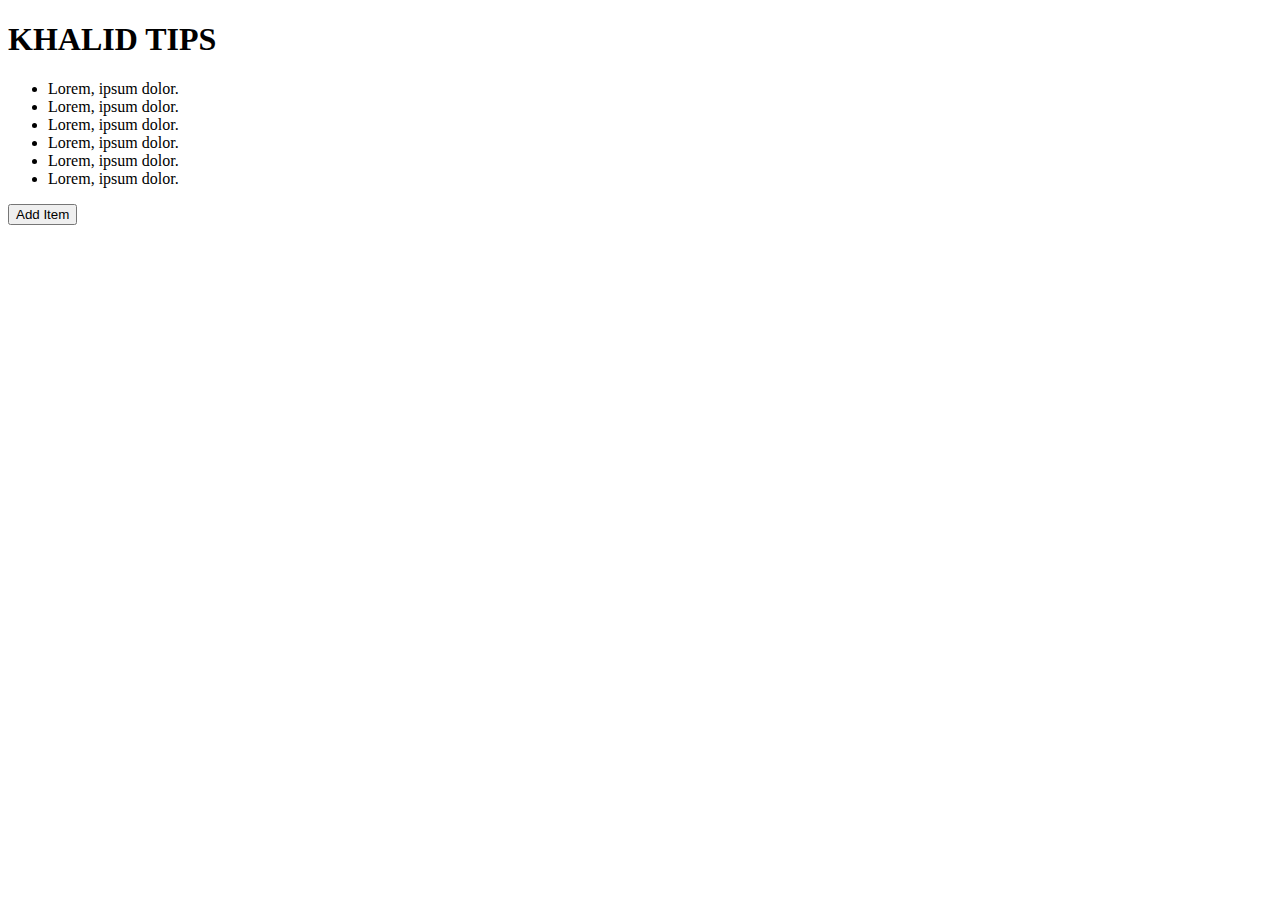
<file: DOM-Event/Deligate.html>
<!DOCTYPE html>
<html lang="en">
<head>
    <meta charset="UTF-8">
    <meta name="viewport" content="width=device-width, initial-scale=1.0">
    <title>Explore Event Deligate</title>
</head>
<body>
    <section> 
        <h1>KHALID TIPS</h1>
        <!-- 

             -- Class use korle amra for 0f loop use kore prottek class k ekta ekta kore dhorte pari.
             -- event.target.parentNode use kore amra jei class a click kortesi, oitar parrent node k dhorte parbo.
             -- event.target.parentNode.removeChild(event.target) - mane parentnoder kase ask korbe konta remove korbo,
                parentNode bolbe jeita click korso(event.target) oita delete koro. event.target er class ta remove hoe jabe.
        
        
        -->
        
    <ul id="list-container">
        <li class="item">Lorem, ipsum dolor.</li>
        <li class="item">Lorem, ipsum dolor.</li>
        <li class="item">Lorem, ipsum dolor.</li>
        <li class="item">Lorem, ipsum dolor.</li>
        <li class="item">Lorem, ipsum dolor.</li>
        <li class="item">Lorem, ipsum dolor.</li>
    </ul>
    <button id="btn-add-item">Add Item</button>
</section>

<script src="JS/Deligate.js"> </script>
</body>
</html>
</file>
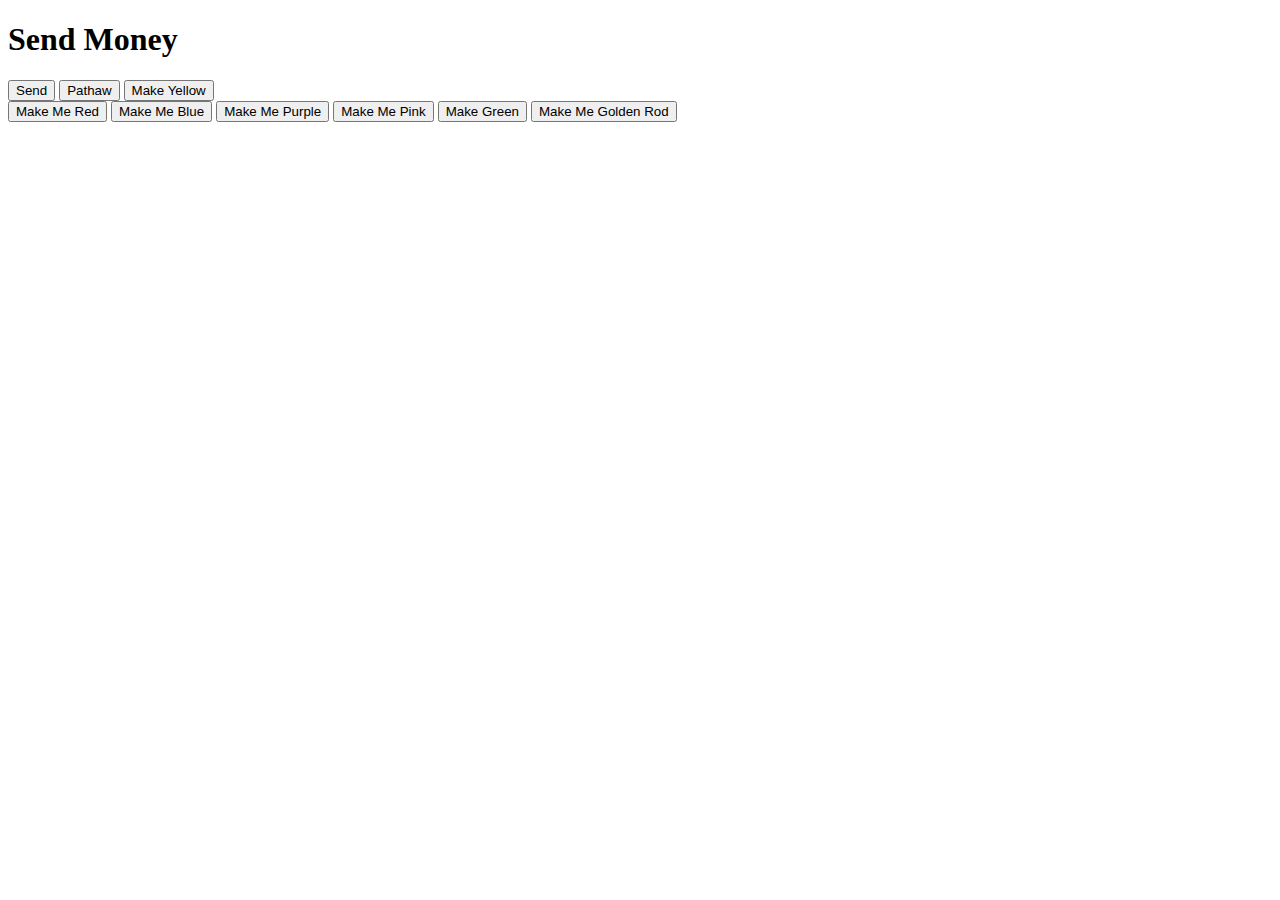
<file: DOM-Event/event-basic.html>
<!DOCTYPE html>
<html lang="en">

<head>
  <meta charset="UTF-8">
  <meta name="viewport" content="width=device-width, initial-scale=1.0">
  <title>Document</title>
</head>
<!-- To see the output, go to browser. -->
<h1 onclick="console.log('Taka Send koro')">Send Money</h1>
<button onclick="console.log(50)">Send</button>
<button onclick="console.log(200)">Pathaw</button>

<!-- Mathod-1: Directly set on html element
  to make bg colorful , not using is better. -->
<button onclick="document.body.style.backgroundColor='yellow'">Make Yellow</button>
<br>

<!--Mathod-2: This is how we should use events, using a function -->
<button onclick="makeRed()">Make Me Red</button>

<!-- Mathod-3 : use id inside the button, 
                then make a function in script tag
                use the id name into th function to operate the events. -->
<button id="make-blue">Make Me Blue</button>


<!-- Mathod-3a :  Same as mathod-3 just .onclick=function use korte hobe. -->
<button id="make-purple">Make Me Purple</button>

<!-- Mathod-4 : use addEventListener('typle of event',function) -->
<button id="make-pink">Make Me Pink</button>

<!-- Mathod-4a : Same as Mathod 4 just use the full function inside the addEventListener() -->
<button id="make-green">Make Green</button>


<!-- Final Mathod-5 : We have to use getElementById() and addEventListener() together -->
<button id="make-goldenrod">Make Me Golden Rod</button>

<script src="JS/event-basic.js"></script>

</body>

</html>
</file>
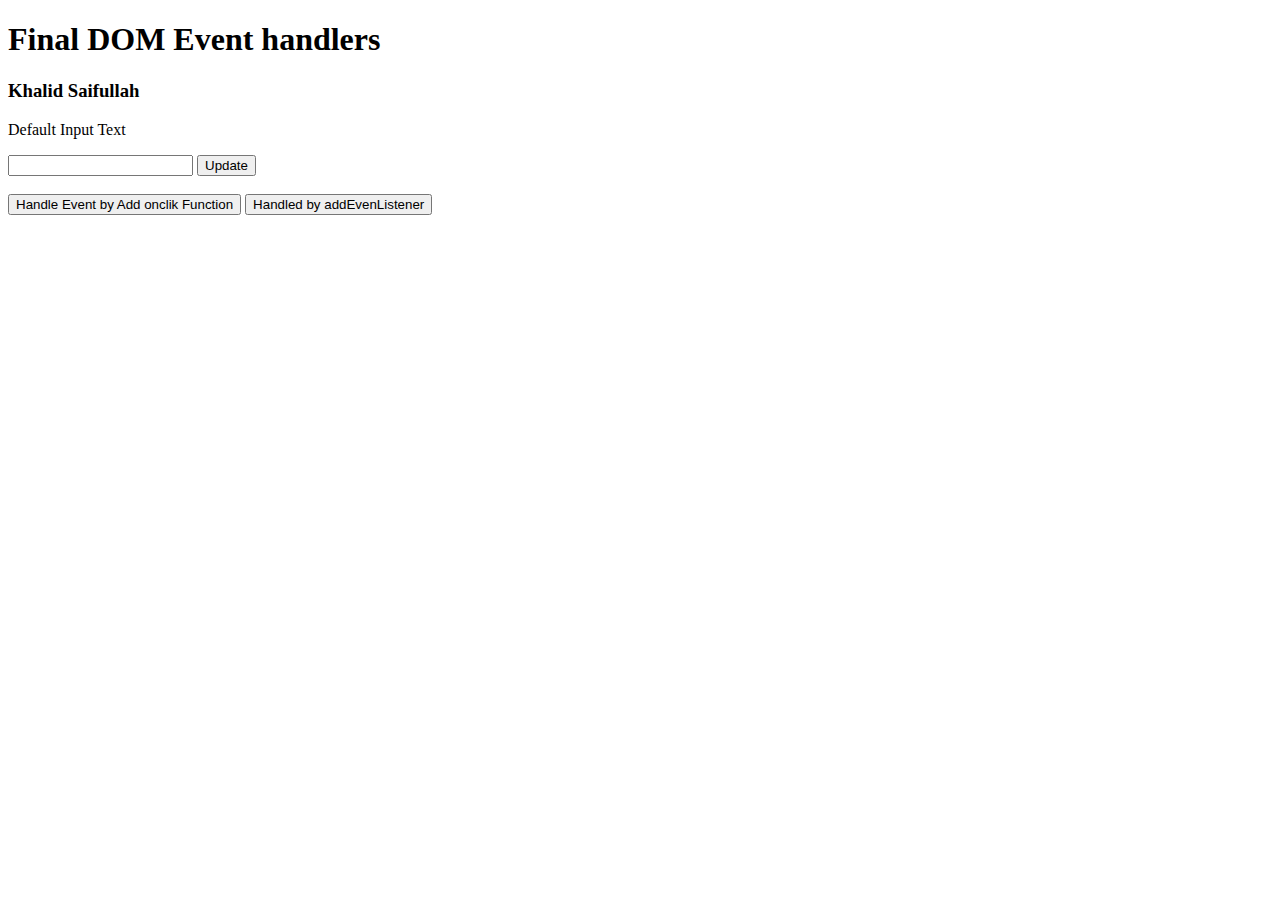
<file: DOM-Event/event_summary_updatingValue.html>
<!DOCTYPE html>
<html lang="en">

<head>
    <meta charset="UTF-8">
    <meta name="viewport" content="width=device-width, initial-scale=1.0">
    <title>Dom Event Summary</title>
</head>

<body>
    <h1>Final DOM Event handlers</h1>
    <h3 id="handler-status">Khalid Saifullah</h3>

    <p id="input-text-display">Default Input Text</p>

    <!-- Update Operation -->
    <input id="input-field" type="text">
    <button id="btn-update">Update</button>
    <br><br>

    <!-- Mathod-1 -->
    <button onclick="handleOnClick()">Handle Event by Add onclik Function</button>
    <!-- Mathod-2  -->
    <button id="event-lisener">Handled by addEvenListener</button>

    <script src="JS/event_summary_updatingValue.js"></script>
   
</body>

</html>
</file>
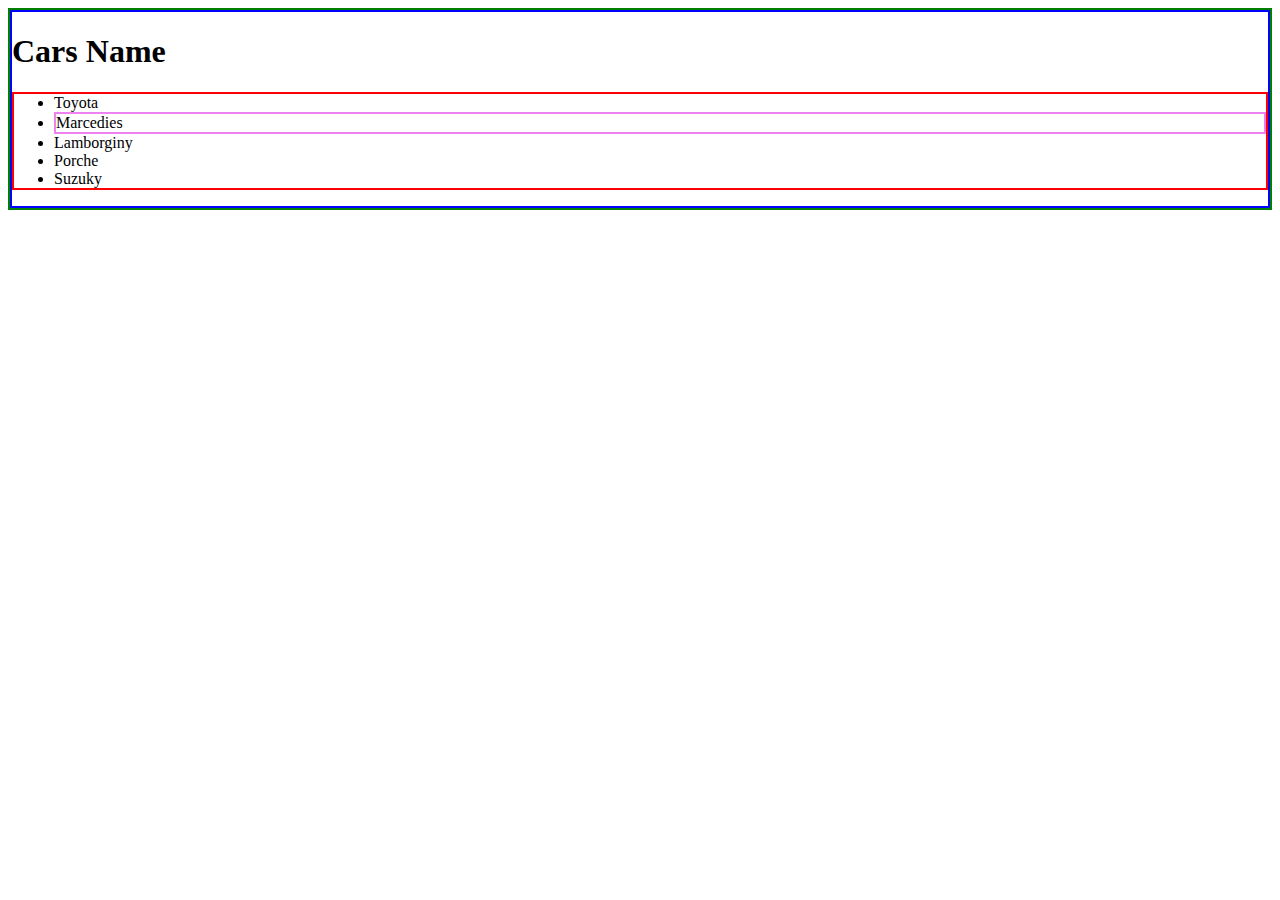
<file: DOM-Event/propagation_area_click.html>
<!DOCTYPE html>
<html lang="en">
<head>
    <meta charset="UTF-8">
    <meta name="viewport" content="width=device-width, initial-scale=1.0">
    <title>Event Propagation</title>
    <style>
        #item-2{
            border: 2px solid violet;
        }
        ul{
            border: 2px solid red;
        }
        body{
            border: 2px solid green;
        }
        section{
            border: 2px solid blue;
        }
    </style>
</head>
<body>
    <section id="list-container">
         <h1>Cars Name</h1>
    <ul id="list-ul">
        <li id ="item-1">Toyota</li>
        <li id ="item-2">Marcedies</li>
        <li id ="item-3">Lamborginy</li>
        <li id ="item-4">Porche</li>
        <li id ="item-5">Suzuky</li>
    </ul>
    </section>
   
    <script src="JS/propagation_area_click.js"></script>
    
</body>
</html>
</file>
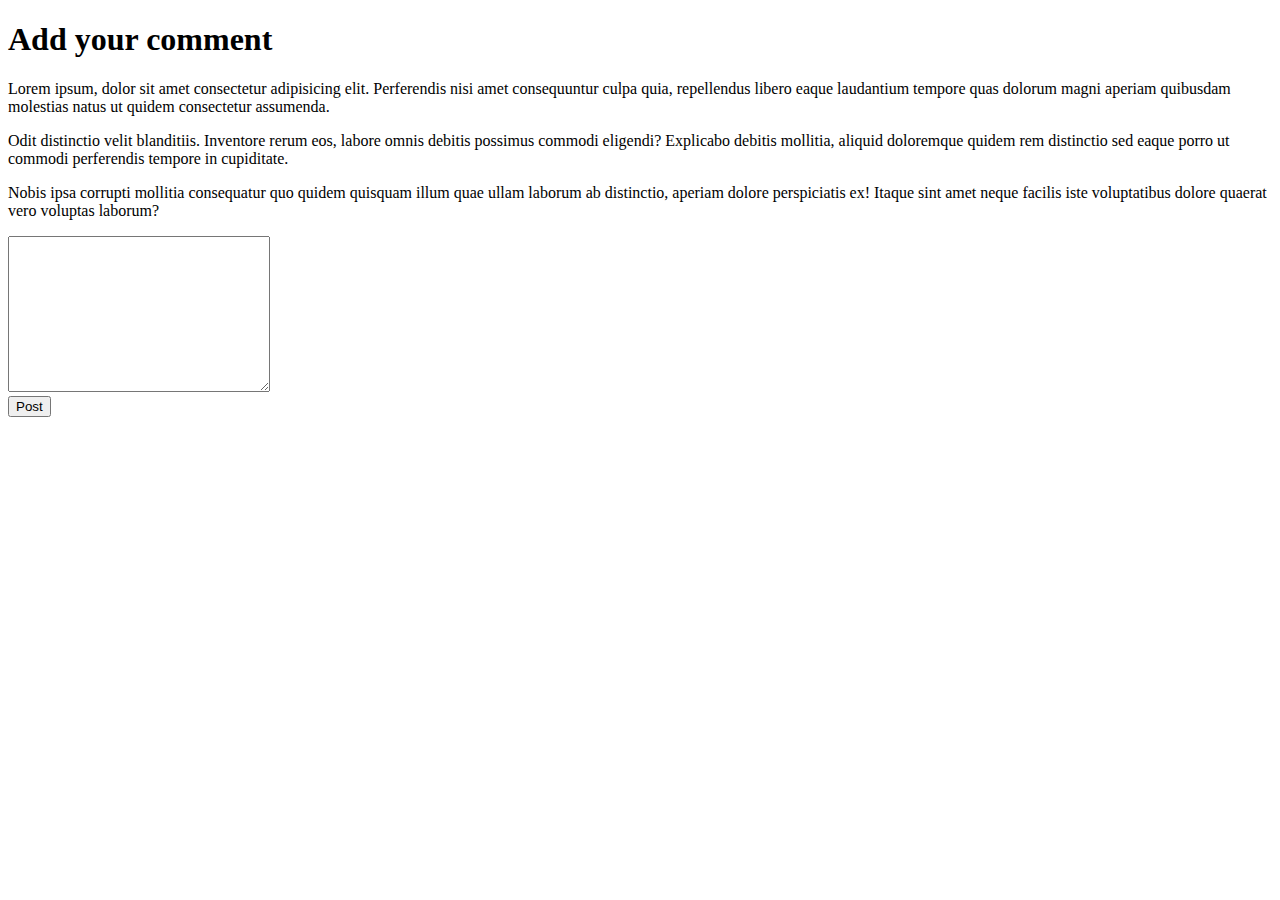
<file: DOM-Event/social_comment_box.html>
<!DOCTYPE html>
<html lang="en">

<head>
    <meta charset="UTF-8">
    <meta name="viewport" content="width=device-width, initial-scale=1.0">
    <title>Social Comment Box</title>
</head>

<body>
    <h1>Add your comment</h1>
    <div id="comment-container">
        <p>Lorem ipsum, dolor sit amet consectetur adipisicing elit. Perferendis nisi amet consequuntur culpa quia,
            repellendus libero eaque laudantium tempore quas dolorum magni aperiam quibusdam molestias natus ut quidem
            consectetur assumenda.</p>

        <p>Odit distinctio velit blanditiis. Inventore rerum eos, labore omnis debitis possimus commodi eligendi?
            Explicabo debitis mollitia, aliquid doloremque quidem rem distinctio sed eaque porro ut commodi perferendis
            tempore in cupiditate.
        </p>

        <p>Nobis ipsa corrupti mollitia consequatur quo quidem quisquam illum quae ullam laborum ab distinctio, aperiam
            dolore perspiciatis ex! Itaque sint amet neque facilis iste voluptatibus dolore quaerat vero voluptas
            laborum?
        </p>
    </div>

    <div>
        <textarea name="" id="new-comment" cols="30" rows="10"></textarea>
        <br>
        <button id="btn-post">Post</button>
    </div>

    <script src="JS/social_comment_box.js"></script>
    
        

</body>

</html>
</file>
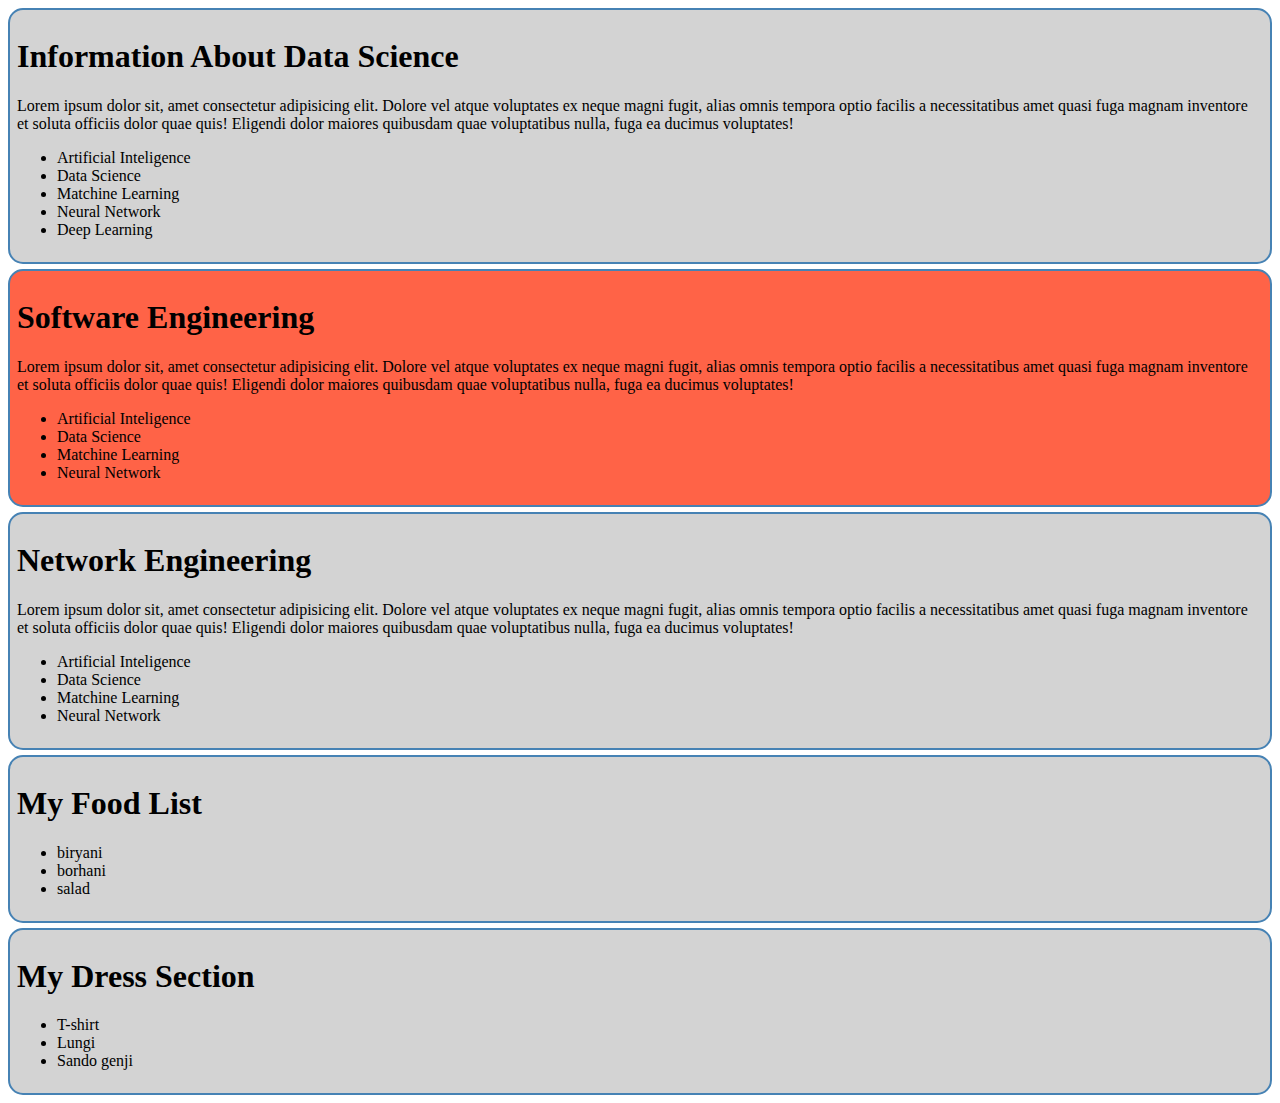
<file: JS-DOM/append.html>
<!DOCTYPE html>
<html lang="en">

<head>
    <meta charset="UTF-8">
    <meta name="viewport" content="width=device-width, initial-scale=1.0">
    <title>Stying with js</title>
</head>

<body>
    <main id="main-container">
        <section id="id1">
            <h1>Information About Data Science</h1>
            <p class="class1">Lorem ipsum dolor sit, amet consectetur adipisicing elit. Dolore vel atque voluptates ex
                neque
                magni fugit, alias
                omnis tempora optio facilis a necessitatibus amet quasi fuga magnam inventore et soluta officiis dolor
                quae
                quis! Eligendi dolor maiores quibusdam quae voluptatibus nulla, fuga ea ducimus voluptates!
            </p>
            <ul id="places-list">
                <li>Artificial Inteligence</li>
                <li>Data Science</li>
                <li>Matchine Learning</li>
                <li>Neural Network</li>
            </ul>
        </section>



        <section id="id2">
            <h1>Software Engineering</h1>
            <p class="class2">Lorem ipsum dolor sit, amet consectetur adipisicing elit. Dolore vel atque voluptates ex
                neque
                magni fugit, alias
                omnis tempora optio facilis a necessitatibus amet quasi fuga magnam inventore et soluta officiis dolor
                quae
                quis! Eligendi dolor maiores quibusdam quae voluptatibus nulla, fuga ea ducimus voluptates!
            </p>
            <ul class="class6">
                <li>Artificial Inteligence</li>
                <li>Data Science</li>
                <li>Matchine Learning</li>
                <li>Neural Network</li>
            </ul>
        </section>

        <section id="id3">

            <h1>Network Engineering</h1>
            <p class="class3">Lorem ipsum dolor sit, amet consectetur adipisicing elit. Dolore vel atque voluptates ex
                neque
                magni fugit, alias
                omnis tempora optio facilis a necessitatibus amet quasi fuga magnam inventore et soluta officiis dolor
                quae
                quis! Eligendi dolor maiores quibusdam quae voluptatibus nulla, fuga ea ducimus voluptates!
            </p>
            <ul class="class7">
                <li>Artificial Inteligence</li>
                <li>Data Science</li>
                <li>Matchine Learning</li>
                <li>Neural Network</li>
            </ul>

        </section>
        <script src="JS/append.js"></script>
        <script src="JS/Styling_with_js.js">
            // css styling ta js die kora hoise
            // link ta always last a rakhte hobe.
            // ta na hoile styling add hobe na
        </script>
    </main>

</body>

</html>
</file>
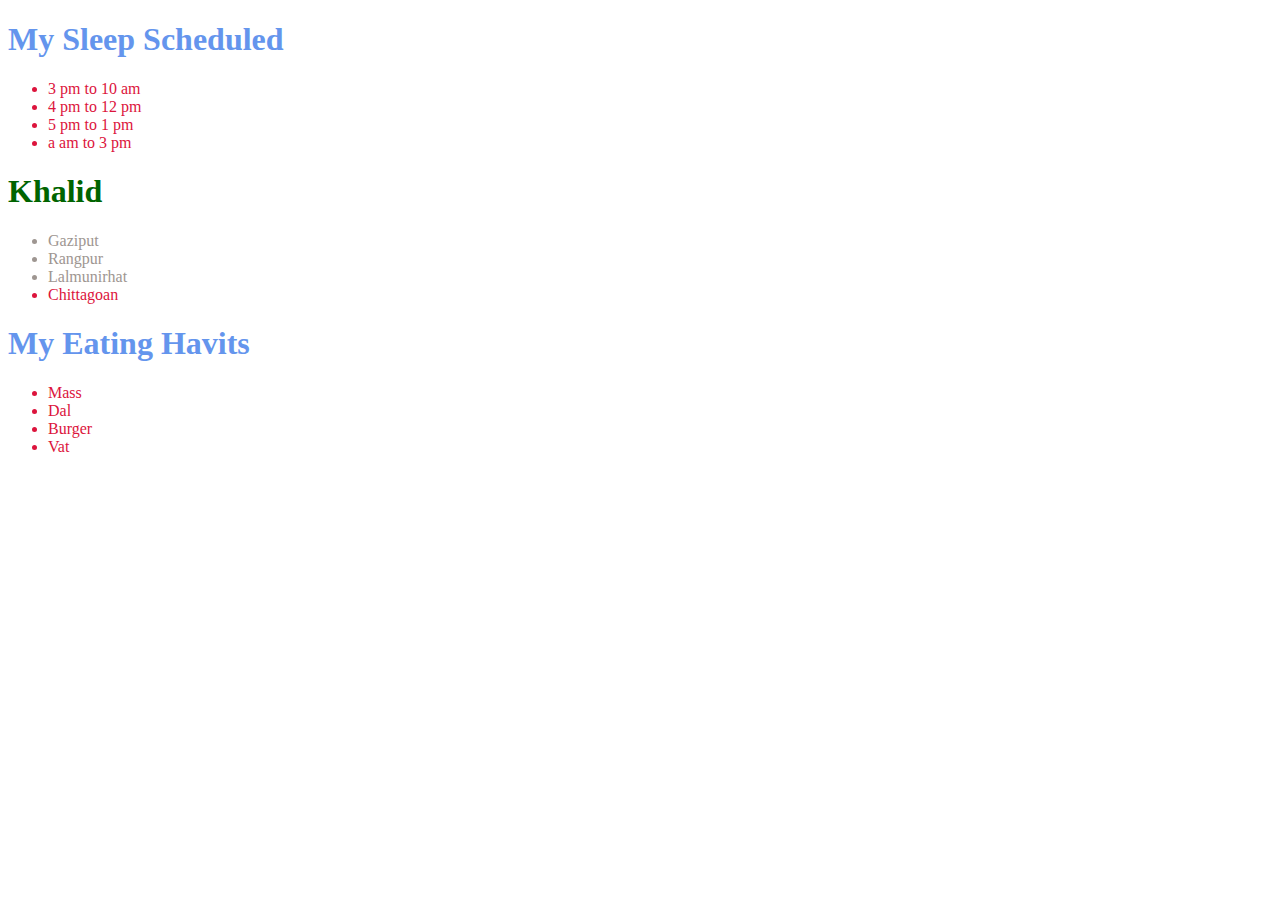
<file: JS-DOM/getElementsById_Tag_ClassName_QuerySelector.html>
<!DOCTYPE html>
<html lang="en">
<head>
    <meta charset="UTF-8">
    <meta name="viewport" content="width=device-width, initial-scale=1.0">
    <title>Document</title>
 <link rel="stylesheet" href="Styels/getElementsById_Tag_ClassName.css">
</head>
<body>
    <h1>My Sleep Scheduled</h1>
    <ul>
        <li>3 pm to 10 am</li>
        <li>4 pm to 12 pm</li>
        <li>5 pm to 1 pm</li>
        <li>a am to 3 pm</li>
    </ul>
    <h1 id="color">My Favourite Places</h1>
    <ul>
        <li class="selfie">Gaziput</li>
        <li class="selfie">Rangpur</li>
        <li class="selfie">Lalmunirhat</li>
        <li >Chittagoan</li>
    </ul>
    <h1 class="havits">My Eating Havits</h1>
    <ul>
        <li>Mass</li>
        <li>Dal</li>
        <li>Burger</li>
        <li>Vat</li>
    </ul>

    <script src="JS/index_1_dom.js"></script>

    <script>// The output will be shown on the console of the browser.


 /*  ---------- Using getElementsByTagName() ------
        // console log use kora jabe
        // for loop use kore iteration kora jabe 
        */


            // console.log('Inside the html File: ');
       const name=document.getElementsByTagName('li');
       for (li of name){
             //console.log(li.innerText);
        }

        /*
        ---------- using getElementById() ----------------
        //Ekhane console.log use korbona
        // Specific id er upor kaj kore
        */
       const heading=document.getElementById('color');{
        heading.innerText='Khalid'; // Id="color" jei tag a silo oi tag ta text change kore dibe.
       }


        /*  ---------- Using getElementsByClassName() ------
        // console log use kora jabe
        // for loop use kore iteration kora jabe 
        */
        const classes=document.getElementsByClassName('selfie');
       for(const cls of classes){
        console.log(cls.innerText)
       }


       // QuearySelectorAll--
       // .havits li erokom hole querySelectorAll() use korbo
       const someLi=document.querySelectorAll('.havits li');
       //console.log(someLi);
        for (const some of someLi){
        console.log(some.innerText);
       }

       // document.getElementByClassName('havits')[0].innerHTML  --> this will return first class html stucture of the document
       // document.getElementByClassName('havits')[0].innerText  --> this will return first class text of the document
       
    </script>
</body>
</html>
</file>
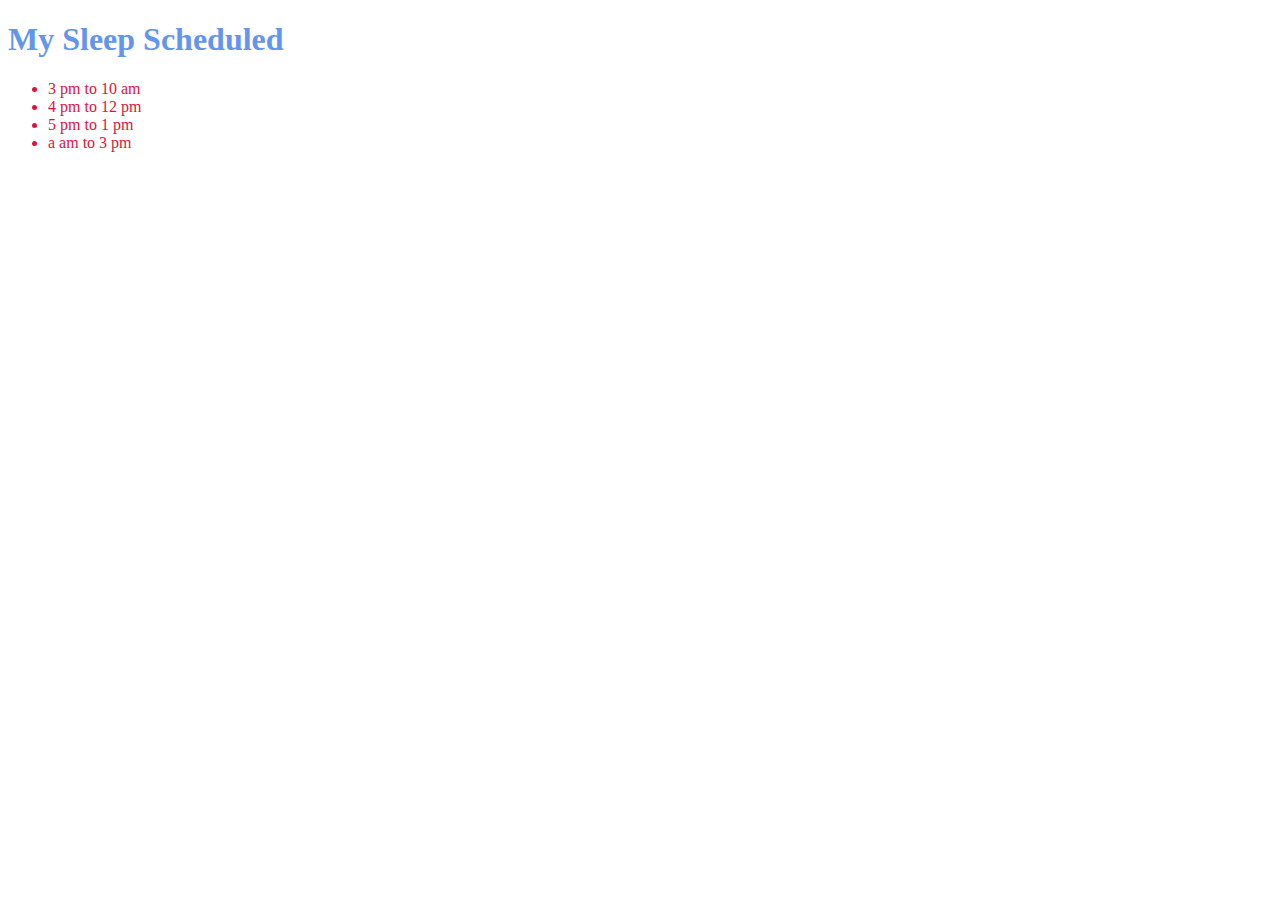
<file: JS-DOM/index_1.html>
<!DOCTYPE html>
<html lang="en">
<head>
    <meta charset="UTF-8">
    <meta name="viewport" content="width=device-width, initial-scale=1.0">
    <title>Document</title>
 <link rel="stylesheet" href="Styels/style_1.css">
</head>
<body>
    <h1>My Sleep Scheduled</h1>
    <ul>
        <li>3 pm to 10 am</li>
        <li>4 pm to 12 pm</li>
        <li>5 pm to 1 pm</li>
        <li>a am to 3 pm</li>
    </ul>

    <script src="JS/index_1_dom.js"></script>
    <script>
       // console.log('Inside the html File: ');
       const name=document.getElementsByTagName('li');
       for (li of name){
        console.log(li.innerText);
       }
    </script>
</body>
</html>
</file>
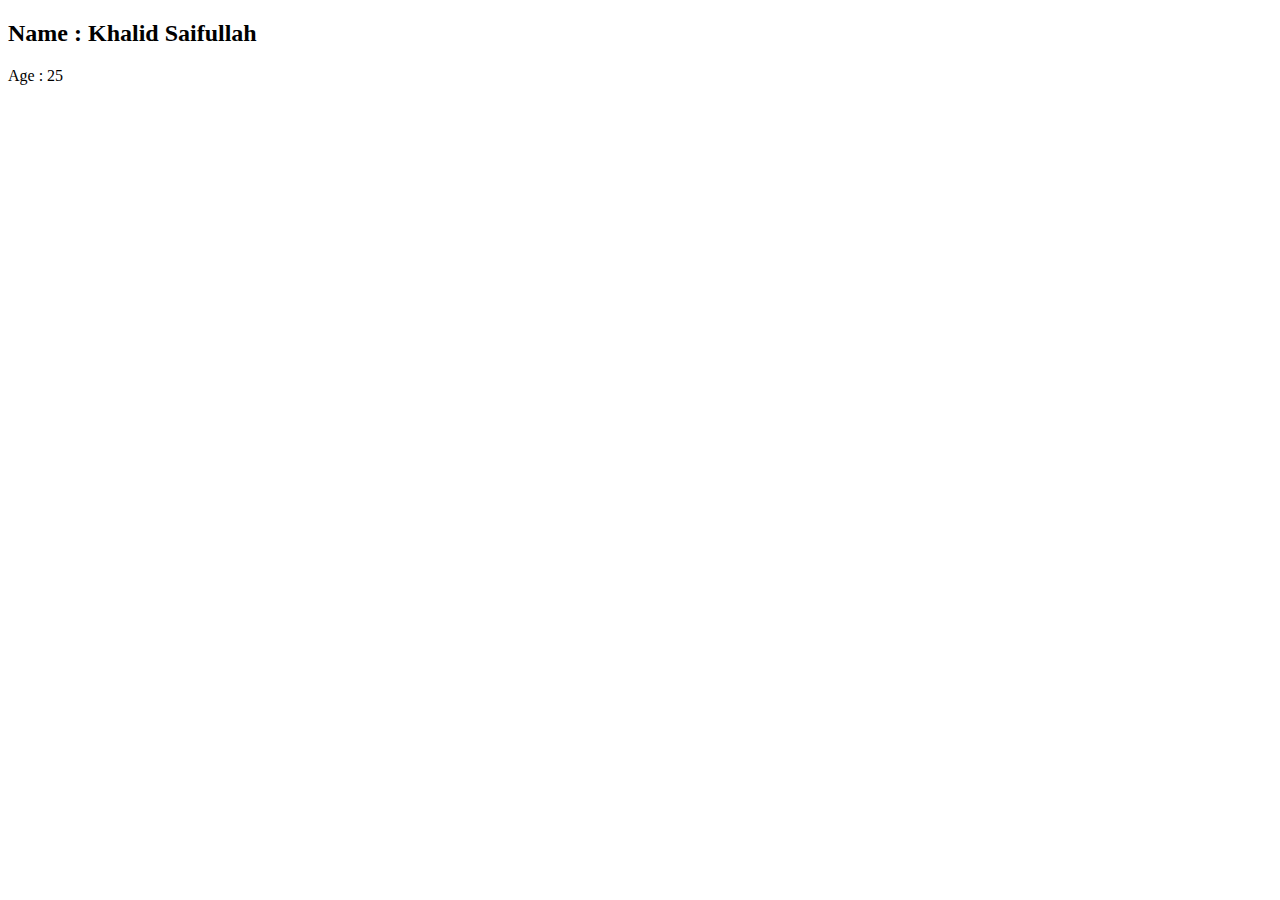
<file: JS-DOM/innerText_innerHTML.html>
<!DOCTYPE html>
<html lang="en">
<head>
    <meta charset="UTF-8">
    <meta name="viewport" content="width=device-width, initial-scale=1.0">
    <title>Document</title>
</head>
<body>
    <div id="my-data">
        <h2>Name : Khalid Saifullah</h2>
        <p> Age : 25</p>

    </div>

    <script> // to see the output go to console
        // innerText
        const div=document.getElementById('my-data');
        const text=div.innerText;
        console.log(text);

        //innerHTML
        const data=div.innerHTML;
        console.log(data);


        //set element
        // const title=document.getElementById('my-data')
        //     title.setAttribute('title','Name : Nazifa')
        
    </script>
</body>
</html>
</file>
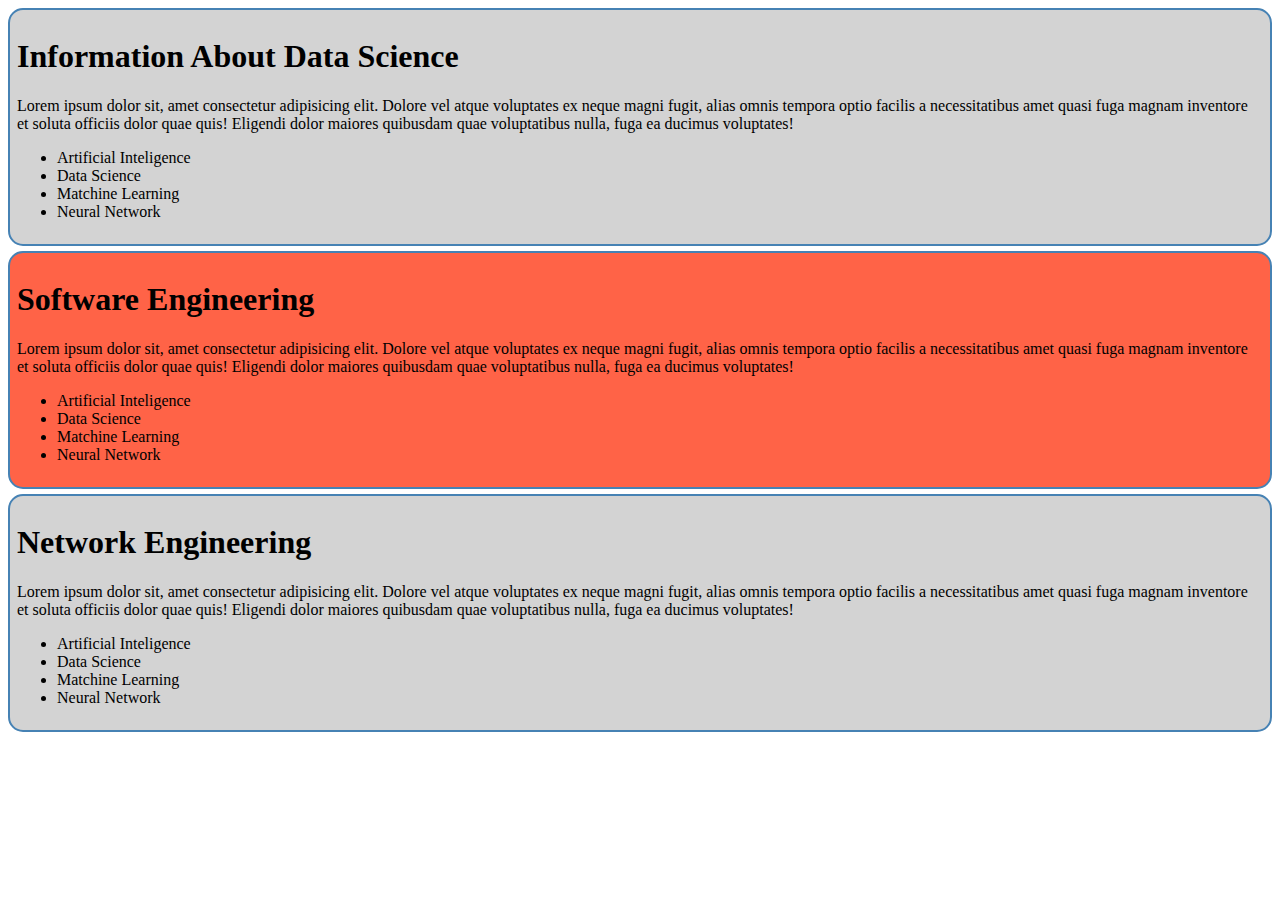
<file: JS-DOM/Styling_with_js.html>
<!DOCTYPE html>
<html lang="en">

<head>
    <meta charset="UTF-8">
    <meta name="viewport" content="width=device-width, initial-scale=1.0">
    <title>Stying with js</title>
    <link rel="stylesheet" href="./Styels/Styling_with_js.css">
</head>

<body>

    <section id="id1">
        <h1>Information About Data Science</h1>
        <p class="class1">Lorem ipsum dolor sit, amet consectetur adipisicing elit. Dolore vel atque voluptates ex neque
            magni fugit, alias
            omnis tempora optio facilis a necessitatibus amet quasi fuga magnam inventore et soluta officiis dolor quae
            quis! Eligendi dolor maiores quibusdam quae voluptatibus nulla, fuga ea ducimus voluptates!
        </p>
        <ul class="class5">
            <li>Artificial Inteligence</li>
            <li>Data Science</li>
            <li>Matchine Learning</li>
            <li>Neural Network</li>
        </ul>
    </section>



    <section id="id2">
        <h1>Software Engineering</h1>
        <p class="class2">Lorem ipsum dolor sit, amet consectetur adipisicing elit. Dolore vel atque voluptates ex neque
            magni fugit, alias
            omnis tempora optio facilis a necessitatibus amet quasi fuga magnam inventore et soluta officiis dolor quae
            quis! Eligendi dolor maiores quibusdam quae voluptatibus nulla, fuga ea ducimus voluptates!
        </p>
        <ul class="class6">
            <li>Artificial Inteligence</li>
            <li>Data Science</li>
            <li>Matchine Learning</li>
            <li>Neural Network</li>
        </ul>
    </section>

    <section id="id3">

        <h1>Network Engineering</h1>
        <p class="class3">Lorem ipsum dolor sit, amet consectetur adipisicing elit. Dolore vel atque voluptates ex neque
            magni fugit, alias
            omnis tempora optio facilis a necessitatibus amet quasi fuga magnam inventore et soluta officiis dolor quae
            quis! Eligendi dolor maiores quibusdam quae voluptatibus nulla, fuga ea ducimus voluptates!
        </p>
        <ul class="class7">
            <li>Artificial Inteligence</li>
            <li>Data Science</li>
            <li>Matchine Learning</li>
            <li>Neural Network</li>
        </ul>

    </section>

    <script src="JS/Styling_with_js.js"></script>
</body>

</html>
</file>
<file: JS-DOM/Styels/getElementsById_Tag_ClassName.css>
h1{
    color: cornflowerblue;
}
li{
    color: crimson;
}

#color{
    color: darkgreen;
}

.selfie{
    color:rgb(158, 150, 145);
}
</file>
<file: JS-DOM/Styels/style_1.css>
h1{
    color: cornflowerblue;
}
li{
    color: crimson;
}
</file>
<file: JS-DOM/Styels/Styling_with_js.css>
/* .class1{
    background-color: forestgreen;
    
} */

#color{
    background-color: aquamarine;
}
</file>
